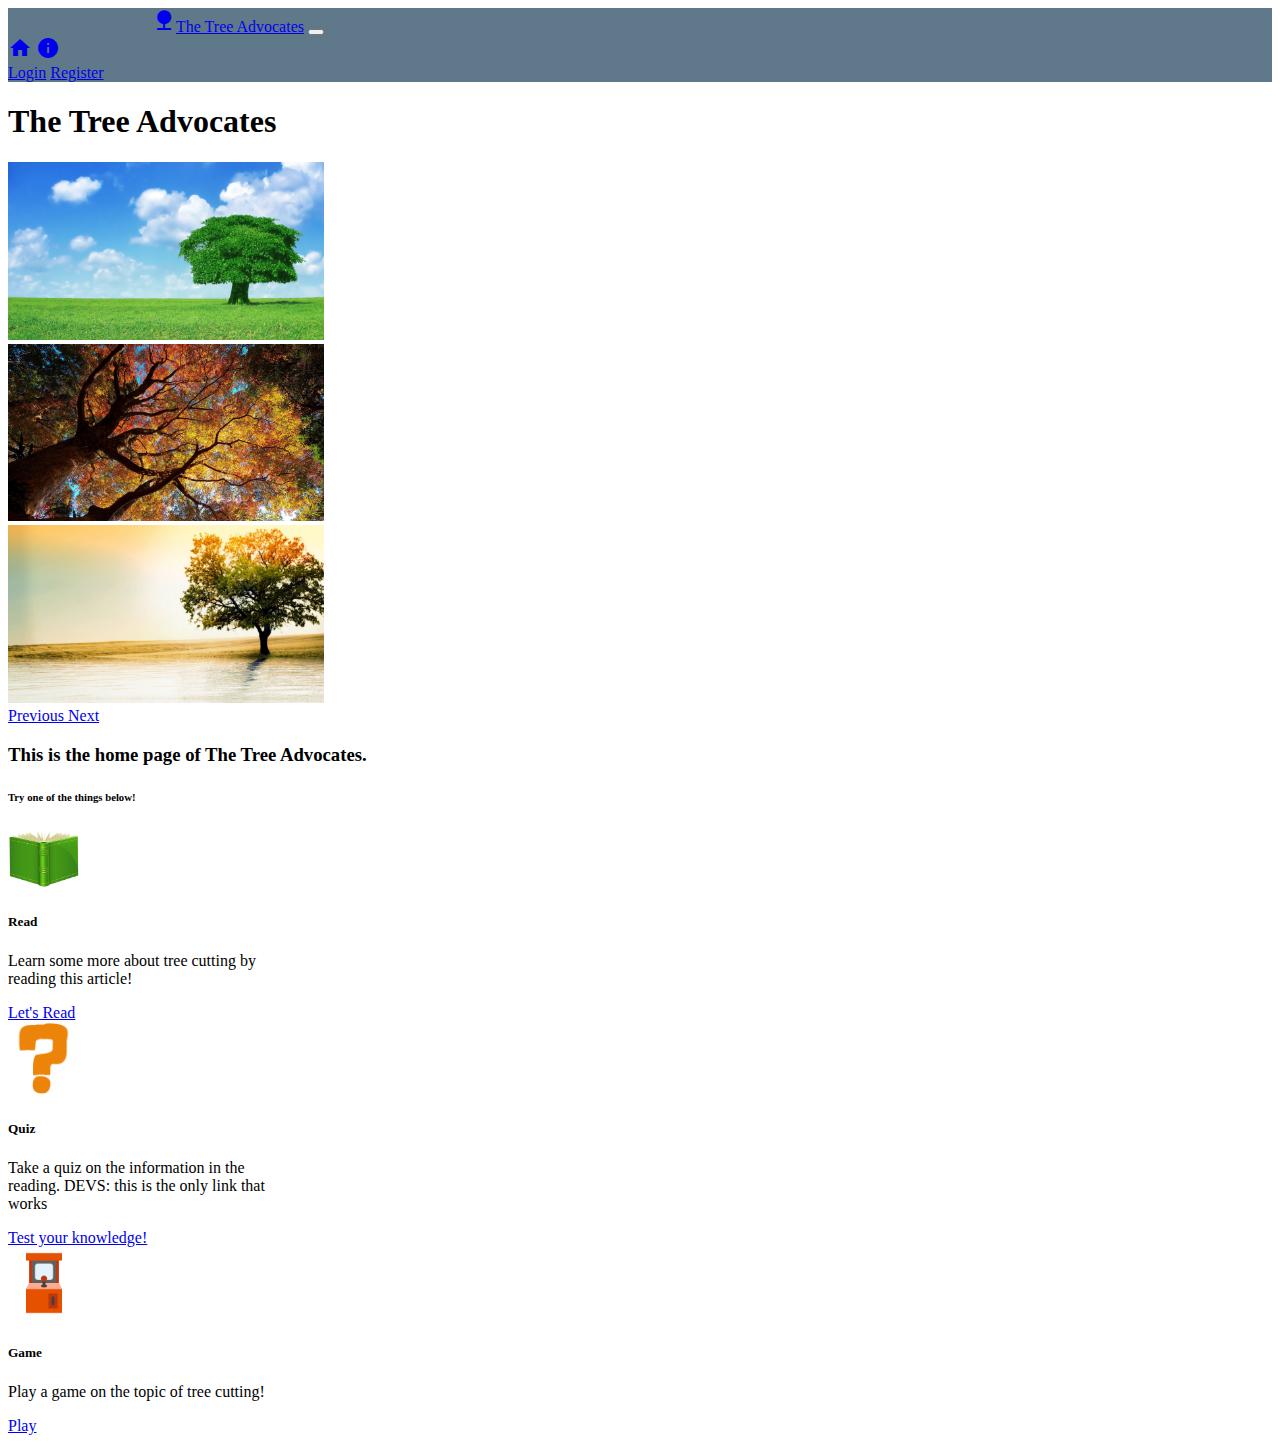
<file: Homepage/index.html>
<!DOCTYPE html>
<html lang="en">
<head>
    <meta charset="UTF-8">
    <meta name="viewport" content="width=device-width, initial-scale=1.0">
    <meta http-equiv="X-UA-Compatible" content="ie=edge">
    <!--Bootstrap-->
    <link rel="stylesheet" href="https://stackpath.bootstrapcdn.com/bootstrap/4.4.0/css/bootstrap.min.css" integrity="sha384-SI27wrMjH3ZZ89r4o+fGIJtnzkAnFs3E4qz9DIYioCQ5l9Rd/7UAa8DHcaL8jkWt" crossorigin="anonymous">
    <script src="https://code.jquery.com/jquery-3.4.1.slim.min.js" integrity="sha384-J6qa4849blE2+poT4WnyKhv5vZF5SrPo0iEjwBvKU7imGFAV0wwj1yYfoRSJoZ+n" crossorigin="anonymous"></script>
<script src="https://cdn.jsdelivr.net/npm/popper.js@1.16.0/dist/umd/popper.min.js" integrity="sha384-Q6E9RHvbIyZFJoft+2mJbHaEWldlvI9IOYy5n3zV9zzTtmI3UksdQRVvoxMfooAo" crossorigin="anonymous"></script>
<script src="https://stackpath.bootstrapcdn.com/bootstrap/4.4.0/js/bootstrap.min.js" integrity="sha384-3qaqj0lc6sV/qpzrc1N5DC6i1VRn/HyX4qdPaiEFbn54VjQBEU341pvjz7Dv3n6P" crossorigin="anonymous"></script>
<!--Google Material Icons-->
<link href="https://fonts.googleapis.com/icon?family=Material+Icons"
      rel="stylesheet">
    <title>Document</title>
    <style>
      img {
        width:25%;
      }
    </style>
</head>
<body>
    <header class="site-header">
        <nav style="background-color: #5f788a;" class="navbar navbar-expand-md navbar-dark bg-steel fixed-top">
            <div class="container">
                <a class="navbar-brand mr-4" href="#"><i class="material-icons">
                  emoji_nature
                  </i>The Tree Advocates</a>
                <button class="navbar-toggler" type="button" data-toggle="collapse" data-target="#navbarToggle"
                    aria-controls="navbarToggle" aria-expanded="false" aria-label="Toggle navigation">
                    <span class="navbar-toggler-icon"></span>
                </button>
                <div class="collapse navbar-collapse" id="navbarToggle">
                    <div class="navbar-nav mr-auto">
                        <a class="nav-item nav-link" href="#"><i class="material-icons">home</i></a>
                        <a class="nav-item nav-link" href="#"><i class="material-icons">info</i></a>
                    </div>
                    <!-- Navbar Right Side -->
                    <div class="navbar-nav">
                        <a class="nav-item nav-link" href="#">Login</a>
                        <a class="nav-item nav-link" href="#">Register</a>
                    </div>
                </div>
            </div>
        </nav>
    </header>
    <main role="main" class="container">
  <h1>The Tree Advocates</h1>
    <div id="carouselExampleControls" class="carousel slide" data-ride="carousel">
        <div class="carousel-inner">
          <div class="carousel-item active">
            <img src="tree1.jpg" class="d-block w-100" alt="...">
          </div>
          <div class="carousel-item">
            <img src="tree2.jpg" class="d-block w-100" alt="...">
          </div>
          <div class="carousel-item">
            <img src="tree3.jpg" class="d-block w-100" alt="...">
          </div>
        </div>
        <a class="carousel-control-prev" href="#carouselExampleControls" role="button" data-slide="prev">
          <span class="carousel-control-prev-icon" aria-hidden="true"></span>
          <span class="sr-only">Previous</span>
        </a>
        <a class="carousel-control-next" href="#carouselExampleControls" role="button" data-slide="next">
          <span class="carousel-control-next-icon" aria-hidden="true"></span>
          <span class="sr-only">Next</span>
        </a>
      </div>
      <h3>This is the home page of The Tree Advocates.</h3>
      <h6>Try one of the things below!</h6>
      <div class="row">
        <div class="col-sm-4">
      <div class="card" style="width: 18rem;">
          <img src="book.png" class="card-img-top" alt="picture of a book">
          <div class="card-body">
            <h5 class="card-title">Read</h5>
            <p class="card-text">Learn some more about tree cutting by reading this article!</p>
            <a href="#" class="btn btn-primary">Let's Read</a>
          </div>
        </div>
      </div>
      <div class="col-sm-4">
        <div class="card" style="width: 18rem;">
            <img src="quiz.jpg" class="card-img-top" alt="question mark">
            <div class="card-body">
              <h5 class="card-title">Quiz</h5>
              <p class="card-text">Take a quiz on the information in the reading. DEVS: this is the only link that works</p>
              <a href="https://leomet07.github.io/hackathon-practice/" class="btn btn-primary">Test your knowledge!</a>
            </div>
          </div>
        </div>
        <div class="col-sm-4">
          <div class="card" style="width: 18rem;">
              <img src="game.png" class="card-img-top" alt="picture of an aracade cabinet">
              <div class="card-body">
                <h5 class="card-title">Game</h5>
                <p class="card-text">Play a game on the topic of tree cutting!</p>
                <a href="#" class="btn btn-primary">Play</a>
              </div>
            </div>
          </div>
        </div>
      </main>
</body>
</html>
</file>
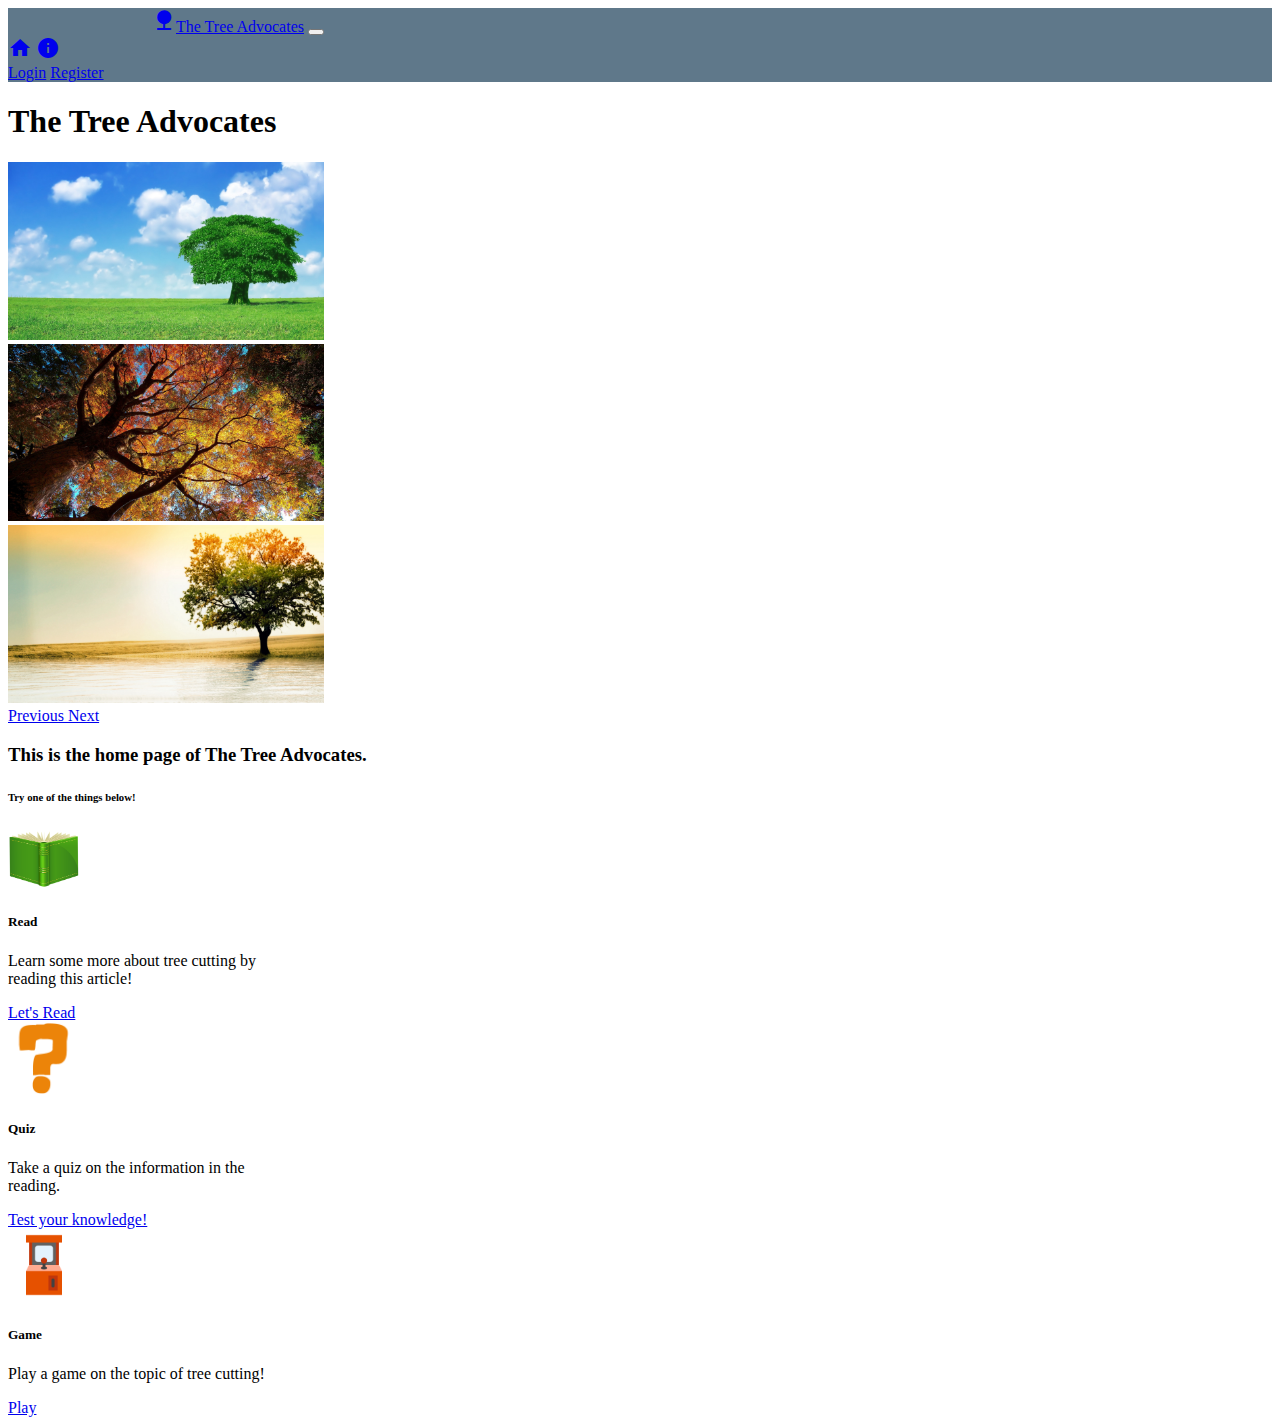
<file: Homepage/homepage-IP.html>
<!DOCTYPE html>
<html lang="en">
<head>
    <meta charset="UTF-8">
    <meta name="viewport" content="width=device-width, initial-scale=1.0">
    <meta http-equiv="X-UA-Compatible" content="ie=edge">
    <!--Bootstrap-->
    <link rel="stylesheet" href="https://stackpath.bootstrapcdn.com/bootstrap/4.4.0/css/bootstrap.min.css" integrity="sha384-SI27wrMjH3ZZ89r4o+fGIJtnzkAnFs3E4qz9DIYioCQ5l9Rd/7UAa8DHcaL8jkWt" crossorigin="anonymous">
    <script src="https://code.jquery.com/jquery-3.4.1.slim.min.js" integrity="sha384-J6qa4849blE2+poT4WnyKhv5vZF5SrPo0iEjwBvKU7imGFAV0wwj1yYfoRSJoZ+n" crossorigin="anonymous"></script>
<script src="https://cdn.jsdelivr.net/npm/popper.js@1.16.0/dist/umd/popper.min.js" integrity="sha384-Q6E9RHvbIyZFJoft+2mJbHaEWldlvI9IOYy5n3zV9zzTtmI3UksdQRVvoxMfooAo" crossorigin="anonymous"></script>
<script src="https://stackpath.bootstrapcdn.com/bootstrap/4.4.0/js/bootstrap.min.js" integrity="sha384-3qaqj0lc6sV/qpzrc1N5DC6i1VRn/HyX4qdPaiEFbn54VjQBEU341pvjz7Dv3n6P" crossorigin="anonymous"></script>
<!--Google Material Icons-->
<link href="https://fonts.googleapis.com/icon?family=Material+Icons"
      rel="stylesheet">
    <title>Document</title>
    <style>
      img {
        width:25%;
      }
    </style>
</head>
<body>
    <header class="site-header">
        <nav style="background-color: #5f788a;" class="navbar navbar-expand-md navbar-dark bg-steel fixed-top">
            <div class="container">
                <a class="navbar-brand mr-4" href="#"><i class="material-icons">
                  emoji_nature
                  </i>The Tree Advocates</a>
                <button class="navbar-toggler" type="button" data-toggle="collapse" data-target="#navbarToggle"
                    aria-controls="navbarToggle" aria-expanded="false" aria-label="Toggle navigation">
                    <span class="navbar-toggler-icon"></span>
                </button>
                <div class="collapse navbar-collapse" id="navbarToggle">
                    <div class="navbar-nav mr-auto">
                        <a class="nav-item nav-link" href="#"><i class="material-icons">home</i></a>
                        <a class="nav-item nav-link" href="#"><i class="material-icons">info</i></a>
                    </div>
                    <!-- Navbar Right Side -->
                    <div class="navbar-nav">
                        <a class="nav-item nav-link" href="#">Login</a>
                        <a class="nav-item nav-link" href="#">Register</a>
                    </div>
                </div>
            </div>
        </nav>
    </header>
    <main role="main" class="container">
  <h1>The Tree Advocates</h1>
    <div id="carouselExampleControls" class="carousel slide" data-ride="carousel">
        <div class="carousel-inner">
          <div class="carousel-item active">
            <img src="tree1.jpg" class="d-block w-100" alt="...">
          </div>
          <div class="carousel-item">
            <img src="tree2.jpg" class="d-block w-100" alt="...">
          </div>
          <div class="carousel-item">
            <img src="tree3.jpg" class="d-block w-100" alt="...">
          </div>
        </div>
        <a class="carousel-control-prev" href="#carouselExampleControls" role="button" data-slide="prev">
          <span class="carousel-control-prev-icon" aria-hidden="true"></span>
          <span class="sr-only">Previous</span>
        </a>
        <a class="carousel-control-next" href="#carouselExampleControls" role="button" data-slide="next">
          <span class="carousel-control-next-icon" aria-hidden="true"></span>
          <span class="sr-only">Next</span>
        </a>
      </div>
      <h3>This is the home page of The Tree Advocates.</h3>
      <h6>Try one of the things below!</h6>
      <div class="row">
        <div class="col-sm-4">
      <div class="card" style="width: 18rem;">
          <img src="book.png" class="card-img-top" alt="picture of a book">
          <div class="card-body">
            <h5 class="card-title">Read</h5>
            <p class="card-text">Learn some more about tree cutting by reading this article!</p>
            <a href="#" class="btn btn-primary">Let's Read</a>
          </div>
        </div>
      </div>
      <div class="col-sm-4">
        <div class="card" style="width: 18rem;">
            <img src="quiz.jpg" class="card-img-top" alt="question mark">
            <div class="card-body">
              <h5 class="card-title">Quiz</h5>
              <p class="card-text">Take a quiz on the information in the reading.</p>
              <a href="#" class="btn btn-primary">Test your knowledge!</a>
            </div>
          </div>
        </div>
        <div class="col-sm-4">
          <div class="card" style="width: 18rem;">
              <img src="game.png" class="card-img-top" alt="picture of an aracade cabinet">
              <div class="card-body">
                <h5 class="card-title">Game</h5>
                <p class="card-text">Play a game on the topic of tree cutting!</p>
                <a href="#" class="btn btn-primary">Play</a>
              </div>
            </div>
          </div>
        </div>
      </main>
</body>
</html>
</file>
